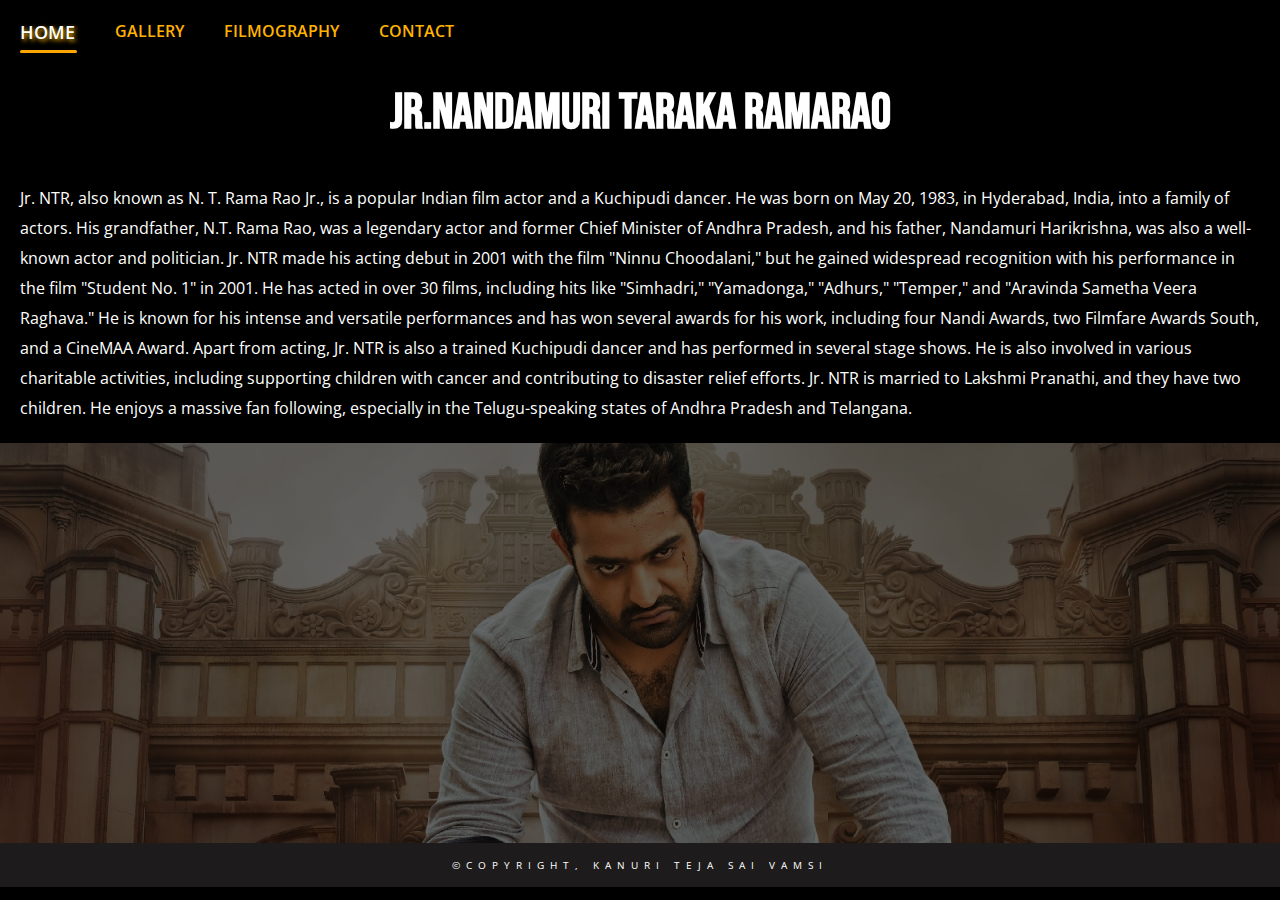
<file: index.html>
<!DOCTYPE html>
<html lang="en">
<head>
    <meta charset="UTF-8">
    <meta http-equiv="X-UA-Compatible" content="IE=edge">
   <meta name="viewport" content="width=device-width, initial-scale=1.0">
    <title>Man of Masses | Jr.NTR</title>
    <link rel="preconnect" href="https://fonts.googleapis.com">
    <link rel="stylesheet" href="style.css">
<link rel="preconnect" href="https://fonts.gstatic.com" crossorigin>
<link href="https://fonts.googleapis.com/css2?family=Open+Sans:wght@300&display=swap" rel="stylesheet">
<link href="https://fonts.googleapis.com/css2?family=Bebas+Neue&display=swap" rel="stylesheet">
</head>
<body>
    <header>
        <nav class="navBar">
            <ul>
                <li><a href="#">Home</a></li>
                <li><a href="gallery.html">Gallery</a></li>
                <li><a href="#">Filmography</a></li>
                <li><a href="#">Contact</a></li>
            </ul>
        </nav>
    </header>
    <main>
        <section><h1 class="Name">Jr.Nandamuri Taraka Ramarao</h1>
            <p class="about">
            Jr. NTR, also known as N. T. Rama Rao Jr., is a popular Indian film actor and a Kuchipudi dancer. He was born on May 20, 1983, in Hyderabad, India, into a family of actors. His grandfather, N.T. Rama Rao, was a legendary actor and former Chief Minister of Andhra Pradesh, and his father, Nandamuri Harikrishna, was also a well-known actor and politician.

Jr. NTR made his acting debut in 2001 with the film "Ninnu Choodalani," but he gained widespread recognition with his performance in the film "Student No. 1" in 2001. He has acted in over 30 films, including hits like "Simhadri," "Yamadonga," "Adhurs," "Temper," and "Aravinda Sametha Veera Raghava." He is known for his intense and versatile performances and has won several awards for his work, including four Nandi Awards, two Filmfare Awards South, and a CineMAA Award.

Apart from acting, Jr. NTR is also a trained Kuchipudi dancer and has performed in several stage shows. He is also involved in various charitable activities, including supporting children with cancer and contributing to disaster relief efforts.

Jr. NTR is married to Lakshmi Pranathi, and they have two children. He enjoys a massive fan following, especially in the Telugu-speaking states of Andhra Pradesh and Telangana.
            </p>
        </section>
        <section class="mainImg">
            <!-- <img src="/Project-5/images/ntr-2.jpg" class="actual"> -->
        </section>
    </main>
    <footer class="footer">
        &copy;Copyright, Kanuri Teja Sai Vamsi
    </footer>
</body>
</html>
</file>
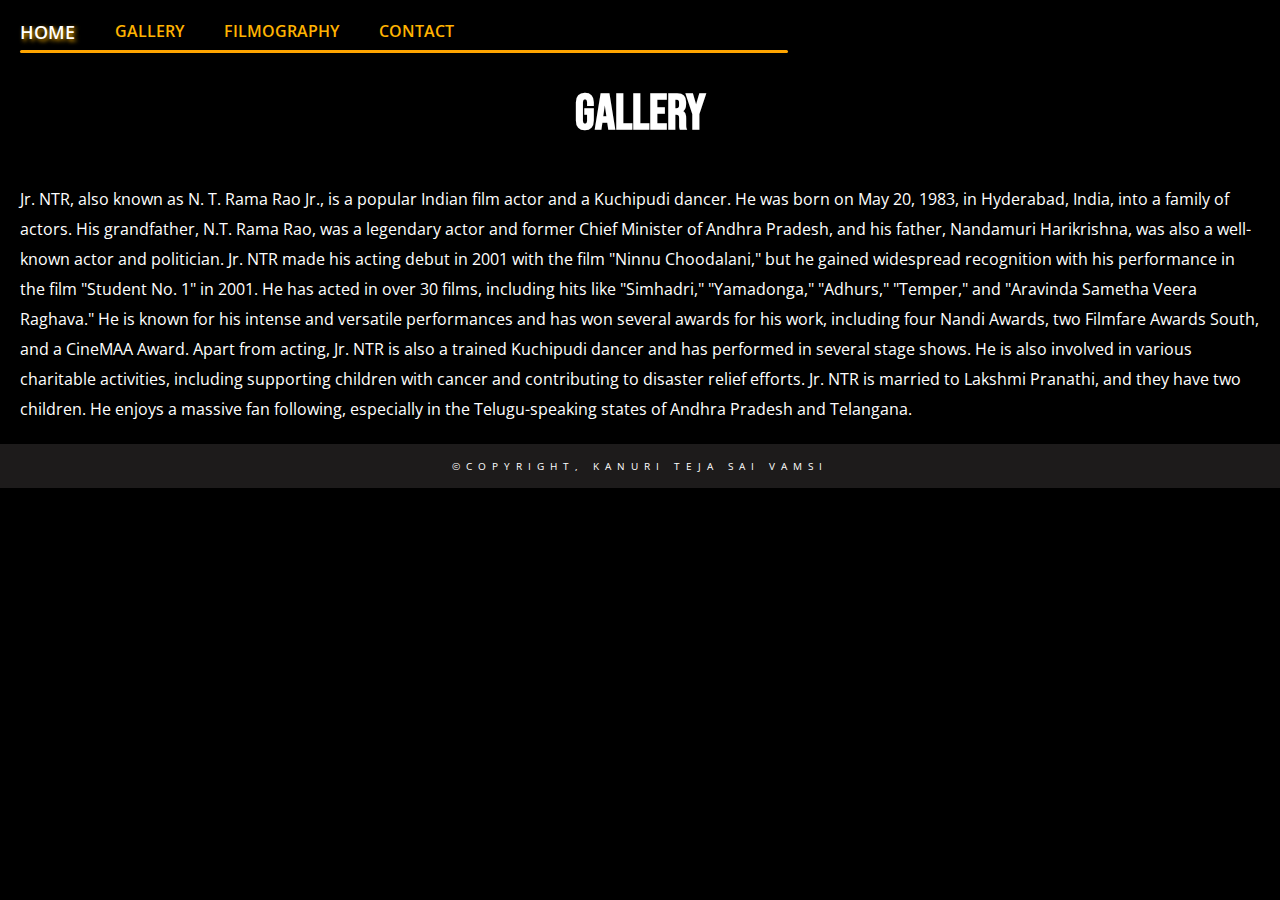
<file: gallery.html>
<!DOCTYPE html>
<html lang="en">
<head>
    <meta charset="UTF-8">
    <meta http-equiv="X-UA-Compatible" content="IE=edge">
   <meta name="viewport" content="width=device-width, initial-scale=1.0">
    <title>gallery | Jr.NTR</title>
    <link rel="preconnect" href="https://fonts.googleapis.com">
<link rel="preconnect" href="https://fonts.gstatic.com" crossorigin>
<link href="https://fonts.googleapis.com/css2?family=Open+Sans:wght@300&display=swap" rel="stylesheet">
<link href="https://fonts.googleapis.com/css2?family=Bebas+Neue&display=swap" rel="stylesheet">
    <style>
        *{
            margin: 0;
            padding: 0;
            background-color: black;
          border-sizing:border-box;
        }
        ul{
            display: flex;
        }
        ul li a{
            text-transform: uppercase;
            font-size: 16px;
            padding: 20px;
            display: flex;
            text-decoration-line: none;
            color: rgb(255, 179, 0);
            font-family: 'Open Sans', sans-serif;
            font-weight: 600;
          
        }
        ul li a:hover{
            text-transform: uppercase;
            font-size: 18px;
            color:#fff;
            text-shadow:2px 2px 4px rgb(255, 179, 0);
        }
        .Name{
            color: white;
            padding: 20px;
            font-size: 50px;
            text-align: center;
            font-family: 'Bebas Neue', cursive;
        }
        .about{
            color: white;
            padding: 20px;
            line-height: 30px;
            /* text-transform: capitalize; */
            /* display: inline; */
            /* font-family: system-ui, -apple-system, BlinkMacSystemFont, 'Segoe UI', Roboto, Oxygen, Ubuntu, Cantarell, 'Open Sans', 'Helvetica Neue', sans-serif; */
            font-family: 'Open Sans', sans-serif; 
            text-justify: distribute-all-lines;       
        }
        .name{
            /* text-align: center top; */
            color: white;
            letter-spacing: 5px;
        }
        .footer{
            background-color: rgb(29, 27, 27);
            color: white;
            font-family: 'Open Sans', sans-serif;
            text-align: center; 
            font-size: 10px;
            padding: 15px; 
            letter-spacing: 6px;
            text-transform: uppercase;
        }
        /* .img{
            height: 400px;
            position: relative;
            align-items: center;
            color: white;
        } */ 

        /* .imgDiv{
            text-align: center;
            height: 400px;
            /* background-color: aqua; */
            /* position: absolute; */
            /* background-color: aqua; */
        /* } */
        }
         li a{
             position:relative;
        }
        li a::after{
            content:'';
            width:0;
            height:3px;
            background-color:#fff;
            transition:0.5s;
            position:absolute;
            top:50px;
            border-radius:4px;
        }
        li a:hover::after{
            width:60%;
            background-color:orange;
            border-radius:4px;
        }
        
    </style>
</head>
<body>
    <header>
        <nav>
            <ul>
                <li><a href="#">Home</a></li>
                <li><a href="#">Gallery</a></li>
                <li><a href="#">Filmography</a></li>
                <li><a href="#">Contact</a></li>
            </ul>
        </nav>
    </header>
    <main>
        <section><h1 class="Name">Gallery</h1>
            <p class="about">
            Jr. NTR, also known as N. T. Rama Rao Jr., is a popular Indian film actor and a Kuchipudi dancer. He was born on May 20, 1983, in Hyderabad, India, into a family of actors. His grandfather, N.T. Rama Rao, was a legendary actor and former Chief Minister of Andhra Pradesh, and his father, Nandamuri Harikrishna, was also a well-known actor and politician.

Jr. NTR made his acting debut in 2001 with the film "Ninnu Choodalani," but he gained widespread recognition with his performance in the film "Student No. 1" in 2001. He has acted in over 30 films, including hits like "Simhadri," "Yamadonga," "Adhurs," "Temper," and "Aravinda Sametha Veera Raghava." He is known for his intense and versatile performances and has won several awards for his work, including four Nandi Awards, two Filmfare Awards South, and a CineMAA Award.

Apart from acting, Jr. NTR is also a trained Kuchipudi dancer and has performed in several stage shows. He is also involved in various charitable activities, including supporting children with cancer and contributing to disaster relief efforts.

Jr. NTR is married to Lakshmi Pranathi, and they have two children. He enjoys a massive fan following, especially in the Telugu-speaking states of Andhra Pradesh and Telangana.
            </p>
        </section>
        <section class="mainImg">
            <!-- <img src="/Project-5/images/ntr-2.jpg" class="actual"> -->
        </section>
    </main>
    <footer class="footer">
        &copy;Copyright, Kanuri Teja Sai Vamsi
    </footer>
</body>
</html>
</file>
<file: style.css>
*{
            margin: 0;
            padding: 0;
            background-color: black;
        }
        .navBar{
            width: 100vw;
            height:7vh;
        }
        ul{
            display: flex;
        }
        ul li a{
            text-transform: uppercase;
            font-size: 16px;
            padding: 20px;
            display: flex;
            text-decoration-line: none;
            color: rgb(255, 179, 0);
            font-family: 'Open Sans', sans-serif;
            font-weight: 600;
          
        }
        ul li a:hover{
            text-transform: uppercase;
            font-size: 18px;
            color:#fff;
            text-shadow:2px 2px 4px rgb(255, 179, 0);
        }
        .Name{
            color: white;
            padding: 20px;
            font-size: 50px;
            text-align: center;
            font-family: 'Bebas Neue', cursive;
        }
        .about{
            color: white;
            padding: 20px;
            line-height: 30px;
            /* text-transform: capitalize; */
            /* display: inline; */
            /* font-family: system-ui, -apple-system, BlinkMacSystemFont, 'Segoe UI', Roboto, Oxygen, Ubuntu, Cantarell, 'Open Sans', 'Helvetica Neue', sans-serif; */
            font-family: 'Open Sans', sans-serif; 
            text-justify: distribute-all-lines;       
        }
        .name{
            /* text-align: center top; */
            color: white;
            letter-spacing: 5px;
        }
        .footer{
            background-color: rgb(29, 27, 27);
            color: white;
            font-family: 'Open Sans', sans-serif;
            text-align: center; 
            font-size: 10px;
            padding: 15px; 
            letter-spacing: 6px;
            text-transform: uppercase;
        }
        /* .img{
            height: 400px;
            position: relative;
            align-items: center;
            color: white;
        } */ 

        /* .imgDiv{
            text-align: center;
            height: 400px;
            /* background-color: aqua; */
            /* position: absolute; */
            /* background-color: aqua; */
        /* } */
        
        .mainImg{
            width: 100%;
            height: 400px;
            background-image: linear-gradient(rgba(0,0,0,0.6)50%,rgba(0,0,0,0.6)50%),url('ntr-2.jpg');
            background-repeat: no-repeat;
            background-position: center;
            background-size: cover;
            background-position: top;
        }
         li a{
             position:relative;
        }
        li a::after{
            content:'';
            width:0;
            height:3px;
            background-color:#fff;
            transition:0.5s;
            position:absolute;
            top:50px;
            border-radius:4px;
        }
        li a:hover::after{
            width:60%;
            background-color:orange;
            border-radius:4px;
        }
</file>
